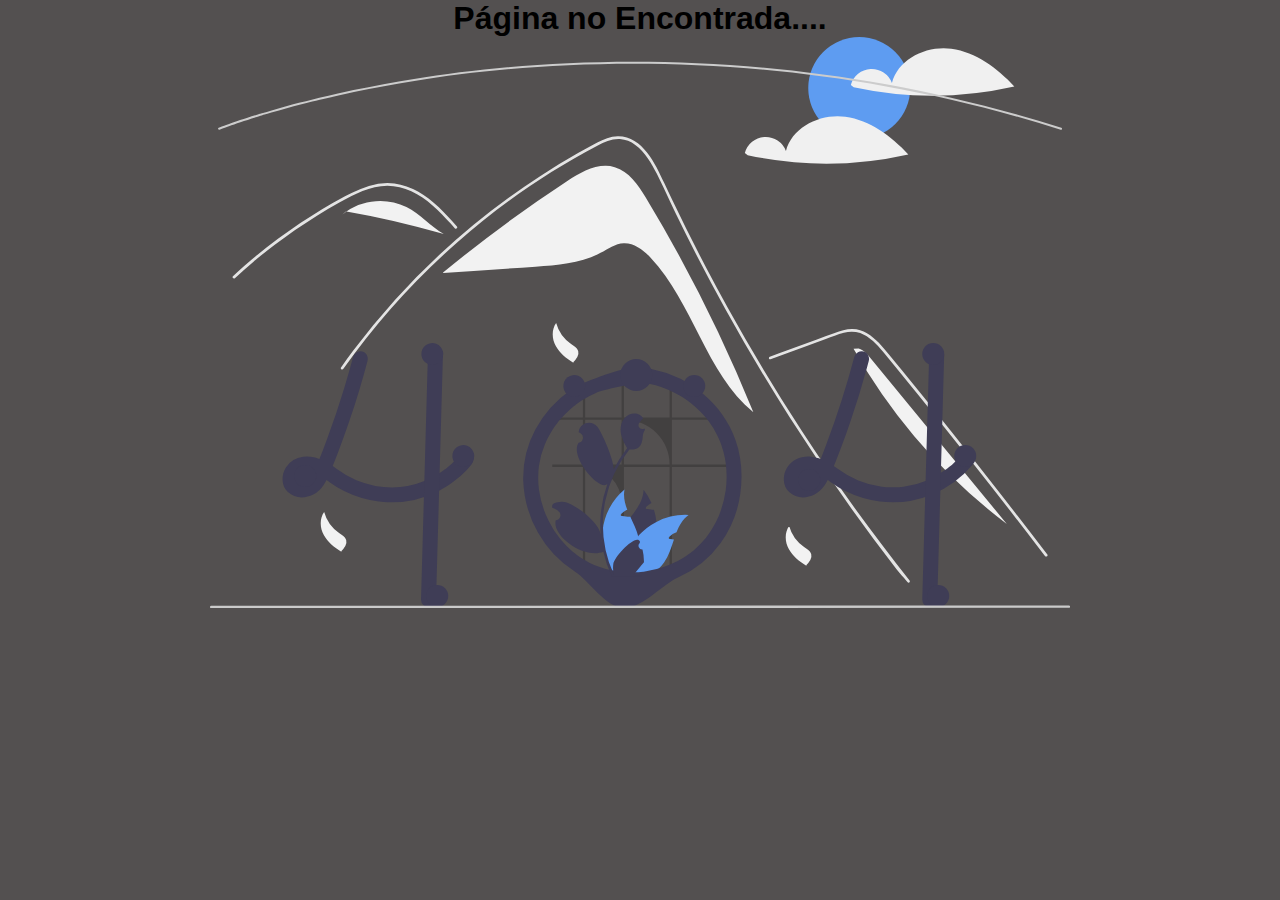
<file: templates/error404.html>
<!DOCTYPE html>
<html lang="es" oncontextmenu="return false" onselect="return false">
<head>
    <meta charset="UTF-8">
    <meta http-equiv="X-UA-Compatible" content="IE=edge">
    <meta name="viewport" content="width=device-width, initial-scale=1.0">
    <link rel="stylesheet" href="../static/css/index.css">
    <title>Pagina No Encontrada</title>
</head>
<body class="err">
    <h1>Página no Encontrada....</h1>
    <h2><svg xmlns="http://www.w3.org/2000/svg" data-name="Layer 1" width="860.13137" height="571.14799" viewBox="0 0 860.13137 571.14799" xmlns:xlink="http://www.w3.org/1999/xlink"><path d="M605.66974,324.95306c-7.66934-12.68446-16.7572-26.22768-30.98954-30.36953-16.482-4.7965-33.4132,4.73193-47.77473,14.13453a1392.15692,1392.15692,0,0,0-123.89338,91.28311l.04331.49238q46.22556-3.1878,92.451-6.37554c22.26532-1.53546,45.29557-3.2827,64.97195-13.8156,7.46652-3.99683,14.74475-9.33579,23.20555-9.70782,10.51175-.46217,19.67733,6.87923,26.8802,14.54931,42.60731,45.371,54.937,114.75409,102.73817,154.61591A1516.99453,1516.99453,0,0,0,605.66974,324.95306Z" transform="translate(-169.93432 -164.42601)" fill="#f2f2f2"/><path d="M867.57068,709.78146c-4.71167-5.94958-6.6369-7.343-11.28457-13.34761q-56.7644-73.41638-106.70791-151.79237-33.92354-53.23-64.48275-108.50439-14.54864-26.2781-28.29961-52.96872-10.67044-20.6952-20.8646-41.63793c-1.94358-3.98782-3.8321-7.99393-5.71122-12.00922-4.42788-9.44232-8.77341-18.93047-13.43943-28.24449-5.31686-10.61572-11.789-21.74485-21.55259-28.877a29.40493,29.40493,0,0,0-15.31855-5.89458c-7.948-.51336-15.28184,2.76855-22.17568,6.35295-50.43859,26.301-97.65922,59.27589-140.3696,96.79771A730.77816,730.77816,0,0,0,303.32241,496.24719c-1.008,1.43927-3.39164.06417-2.37419-1.38422q6.00933-8.49818,12.25681-16.81288A734.817,734.817,0,0,1,500.80465,303.06436q18.24824-11.82581,37.18269-22.54245c6.36206-3.60275,12.75188-7.15967,19.25136-10.49653,6.37146-3.27274,13.13683-6.21547,20.41563-6.32547,24.7701-.385,37.59539,27.66695,46.40506,46.54248q4.15283,8.9106,8.40636,17.76626,16.0748,33.62106,33.38729,66.628,10.68453,20.379,21.83683,40.51955,34.7071,62.71816,73.77854,122.897c34.5059,53.1429,68.73651,100.08874,108.04585,149.78472C870.59617,709.21309,868.662,711.17491,867.57068,709.78146Z" transform="translate(-169.93432 -164.42601)" fill="#e4e4e4"/><path d="M414.91613,355.804c-1.43911-1.60428-2.86927-3.20856-4.31777-4.81284-11.42244-12.63259-23.6788-25.11847-39.3644-32.36067a57.11025,57.11025,0,0,0-23.92679-5.54622c-8.56213.02753-16.93178,2.27348-24.84306,5.41792-3.74034,1.49427-7.39831,3.1902-11.00078,4.99614-4.11634,2.07182-8.15927,4.28118-12.1834,6.50883q-11.33112,6.27044-22.36816,13.09089-21.9606,13.57221-42.54566,29.21623-10.67111,8.11311-20.90174,16.75788-9.51557,8.03054-18.64618,16.492c-1.30169,1.20091-3.24527-.74255-1.94358-1.94347,1.60428-1.49428,3.22691-2.97938,4.84955-4.44613q6.87547-6.21546,13.9712-12.19257,12.93921-10.91827,26.54851-20.99312,21.16293-15.67614,43.78288-29.22541,11.30361-6.76545,22.91829-12.96259c2.33794-1.24675,4.70318-2.466,7.09572-3.6211a113.11578,113.11578,0,0,1,16.86777-6.86632,60.0063,60.0063,0,0,1,25.476-2.50265,66.32706,66.32706,0,0,1,23.50512,8.1314c15.40091,8.60812,27.34573,21.919,38.97,34.90915C418.03337,355.17141,416.09875,357.12405,414.91613,355.804Z" transform="translate(-169.93432 -164.42601)" fill="#e4e4e4"/><path d="M730.47659,486.71092l36.90462-13.498,18.32327-6.70183c5.96758-2.18267,11.92082-4.66747,18.08988-6.23036a28.53871,28.53871,0,0,1,16.37356.20862,37.73753,37.73753,0,0,1,12.771,7.91666,103.63965,103.63965,0,0,1,10.47487,11.18643c3.98932,4.79426,7.91971,9.63877,11.86772,14.46706q24.44136,29.89094,48.56307,60.04134,24.12117,30.14991,47.91981,60.556,23.85681,30.48041,47.38548,61.21573,2.88229,3.76518,5.75966,7.53415c1.0598,1.38809,3.44949.01962,2.37472-1.38808Q983.582,650.9742,959.54931,620.184q-24.09177-30.86383-48.51647-61.46586-24.42421-30.60141-49.17853-60.93743-6.16706-7.55761-12.35445-15.09858c-3.47953-4.24073-6.91983-8.52718-10.73628-12.47427-7.00539-7.24516-15.75772-13.64794-26.23437-13.82166-6.15972-.10214-12.121,1.85248-17.844,3.92287-6.16968,2.232-12.32455,4.50571-18.48633,6.75941l-37.16269,13.59243-9.29067,3.3981c-1.64875.603-.93651,3.2619.73111,2.652Z" transform="translate(-169.93432 -164.42601)" fill="#e4e4e4"/><path d="M366.37741,334.52609c-18.75411-9.63866-42.77137-7.75087-60.00508,4.29119a855.84708,855.84708,0,0,1,97.37056,22.72581C390.4603,353.75916,380.07013,341.5635,366.37741,334.52609Z" transform="translate(-169.93432 -164.42601)" fill="#f2f2f2"/><path d="M306.18775,338.7841l-3.61042,2.93462c1.22123-1.02713,2.4908-1.99013,3.795-2.90144C306.31073,338.80665,306.24935,338.79473,306.18775,338.7841Z" transform="translate(-169.93432 -164.42601)" fill="#f2f2f2"/><path d="M831.54929,486.84576c-3.6328-4.42207-7.56046-9.05222-12.99421-10.84836l-5.07308.20008A575.436,575.436,0,0,0,966.74929,651.418Q899.14929,569.13192,831.54929,486.84576Z" transform="translate(-169.93432 -164.42601)" fill="#f2f2f2"/><path d="M516.08388,450.36652A37.4811,37.4811,0,0,0,531.015,471.32518c2.82017,1.92011,6.15681,3.76209,7.12158,7.03463a8.37858,8.37858,0,0,1-.87362,6.1499,24.88351,24.88351,0,0,1-3.86126,5.04137l-.13667.512c-6.99843-4.14731-13.65641-9.3934-17.52227-16.55115s-4.40553-16.53895.34116-23.14544" transform="translate(-169.93432 -164.42601)" fill="#f2f2f2"/><path d="M749.08388,653.36652A37.4811,37.4811,0,0,0,764.015,674.32518c2.82017,1.92011,6.15681,3.76209,7.12158,7.03463a8.37858,8.37858,0,0,1-.87362,6.1499,24.88351,24.88351,0,0,1-3.86126,5.04137l-.13667.512c-6.99843-4.14731-13.65641-9.3934-17.52227-16.55115s-4.40553-16.53895.34116-23.14544" transform="translate(-169.93432 -164.42601)" fill="#f2f2f2"/><path d="M284.08388,639.36652A37.4811,37.4811,0,0,0,299.015,660.32518c2.82017,1.92011,6.15681,3.76209,7.12158,7.03463a8.37858,8.37858,0,0,1-.87362,6.1499,24.88351,24.88351,0,0,1-3.86126,5.04137l-.13667.512c-6.99843-4.14731-13.65641-9.3934-17.52227-16.55115s-4.40553-16.53895.34116-23.14544" transform="translate(-169.93432 -164.42601)" fill="#f2f2f2"/><circle cx="649.24878" cy="51" r="51" fill="#5e9cf1"/><path d="M911.21851,176.29639c-24.7168-3.34094-52.93512,10.01868-59.34131,34.12353a21.59653,21.59653,0,0,0-41.09351,2.10871l2.82972,2.02667a372.27461,372.27461,0,0,0,160.65881-.72638C957.07935,195.76,935.93537,179.63727,911.21851,176.29639Z" transform="translate(-169.93432 -164.42601)" fill="#f0f0f0"/><path d="M805.21851,244.29639c-24.7168-3.34094-52.93512,10.01868-59.34131,34.12353a21.59653,21.59653,0,0,0-41.09351,2.10871l2.82972,2.02667a372.27461,372.27461,0,0,0,160.65881-.72638C851.07935,263.76,829.93537,247.63727,805.21851,244.29639Z" transform="translate(-169.93432 -164.42601)" fill="#f0f0f0"/><path d="M1020.94552,257.15423a.98189.98189,0,0,1-.30176-.04688C756.237,173.48919,523.19942,184.42376,374.26388,208.32122c-20.26856,3.251-40.59131,7.00586-60.40381,11.16113-5.05811,1.05957-10.30567,2.19532-15.59668,3.37793-6.31885,1.40723-12.55371,2.85645-18.53223,4.30567q-3.873.917-7.59472,1.84863c-3.75831.92773-7.57178,1.89453-11.65967,2.957-4.56787,1.17774-9.209,2.41309-13.79737,3.67188a.44239.44239,0,0,1-.05127.01465l.00049.001c-5.18261,1.415-10.33789,2.8711-15.32324,4.3252-2.69824.77929-5.30371,1.54785-7.79932,2.30664-.2788.07715-.52587.15136-.77636.22754l-.53614.16308c-.31054.09473-.61718.1875-.92382.27539l-.01953.00586.00048.001-.81152.252c-.96777.293-1.91211.5791-2.84082.86426-24.54492,7.56641-38.03809,12.94922-38.17139,13.00195a1,1,0,1,1-.74414-1.85644c.13428-.05274,13.69336-5.46289,38.32764-13.05762.93213-.28613,1.87891-.57226,2.84961-.86621l.7539-.23438c.02588-.00976.05176-.01757.07813-.02539.30518-.08691.60986-.17968.91943-.27343l.53711-.16309c.26758-.08105.53125-.16113.80127-.23535,2.47852-.75391,5.09278-1.52441,7.79785-2.30664,4.98731-1.45508,10.14746-2.91113,15.334-4.32813.01611-.00586.03271-.00976.04883-.01464v-.001c4.60449-1.2627,9.26269-2.50293,13.84521-3.68457,4.09424-1.06348,7.915-2.03223,11.67969-2.96192q3.73755-.93017,7.60937-1.85253c5.98536-1.45118,12.23291-2.90235,18.563-4.3125,5.29932-1.1836,10.55567-2.32227,15.62207-3.38282,19.84326-4.16211,40.19776-7.92285,60.49707-11.17871C523.09591,182.415,756.46749,171.46282,1021.2463,255.2011a.99974.99974,0,0,1-.30078,1.95313Z" transform="translate(-169.93432 -164.42601)" fill="#ccc"/><path d="M432.92309,584.266a6.72948,6.72948,0,0,0-1.7-2.67,6.42983,6.42983,0,0,0-.92-.71c-2.61-1.74-6.51-2.13-8.99,0a5.81012,5.81012,0,0,0-.69.71q-1.11,1.365-2.28,2.67c-1.28,1.46-2.59,2.87-3.96,4.24-.39.38-.78.77-1.18,1.15-.23.23-.46.45-.69.67-.88.84-1.78,1.65-2.69,2.45-.48.43-.96.85-1.45,1.26-.73.61-1.46,1.22-2.2,1.81-.07.05-.14.1-.21.16-.02.01-.03.03-.05.04-.01,0-.02,0-.03.02a.17861.17861,0,0,0-.07.05c-.22.15-.37.25-.48.34.04-.01995.08-.05.12-.07-.18.14-.37.28-.55.42-1.75,1.29-3.54,2.53-5.37,3.69a99.21022,99.21022,0,0,1-14.22,7.55c-.33.13-.67.27-1.01.4a85.96993,85.96993,0,0,1-40.85,6.02q-2.13008-.165-4.26-.45c-1.64-.24-3.27-.53-4.89-.86a97.93186,97.93186,0,0,1-18.02-5.44,118.65185,118.65185,0,0,1-20.66-12.12c-1-.71-2.01-1.42-3.02-2.11,1.15-2.82,2.28-5.64,3.38-8.48.55-1.37,1.08-2.74,1.6-4.12,4.09-10.63,7.93-21.36,11.61-32.13q5.58-16.365,10.53-32.92.51-1.68.99-3.36,2.595-8.745,4.98-17.53c.15-.56994.31-1.12994.45-1.7q.68994-2.52,1.35-5.04c1-3.79-1.26-8.32-5.24-9.23a7.63441,7.63441,0,0,0-9.22,5.24c-.43,1.62-.86,3.23-1.3,4.85q-3.165,11.74494-6.66,23.41-.51,1.68-1.02,3.36-7.71,25.41-16.93,50.31-1.11,3.015-2.25,6.01c-.37.98-.74,1.96-1.12,2.94-.73,1.93-1.48,3.86-2.23,5.79-.43006,1.13-.87006,2.26-1.31,3.38-.29.71-.57,1.42-.85,2.12a41.80941,41.80941,0,0,0-8.81-2.12l-.48-.06a27.397,27.397,0,0,0-7.01.06,23.91419,23.91419,0,0,0-17.24,10.66c-4.77,7.51-4.71,18.25,1.98,24.63,6.89,6.57,17.32,6.52,25.43,2.41a28.35124,28.35124,0,0,0,10.52-9.86,50.56939,50.56939,0,0,0,2.74-4.65c.21.14.42.28.63.43.8.56,1.6,1.13,2.39,1.69a111.73777,111.73777,0,0,0,14.51,8.91,108.35887,108.35887,0,0,0,34.62,10.47c.27.03.53.07.8.1,1.33.17,2.67.3,4.01.41a103.78229,103.78229,0,0,0,55.58-11.36q2.175-1.125,4.31-2.36,3.315-1.92,6.48-4.08c1.15-.78,2.27-1.57,3.38-2.4a101.04244,101.04244,0,0,0,13.51-11.95q2.35491-2.475,4.51-5.11005a8.0612,8.0612,0,0,0,2.2-5.3A7.5644,7.5644,0,0,0,432.92309,584.266Zm-165.59,23.82c.21-.15.42-.31.62-.47C267.89312,607.766,267.60308,607.936,267.33312,608.086Zm3.21-3.23c-.23.26-.44.52-.67.78a23.36609,23.36609,0,0,1-2.25,2.2c-.11.1-.23.2-.35.29a.00976.00976,0,0,0-.01.01,3.80417,3.80417,0,0,0-.42005.22q-.645.39-1.31994.72a17.00459,17.00459,0,0,1-2.71.75,16.79925,16.79925,0,0,1-2.13.02h-.02a14.82252,14.82252,0,0,1-1.45-.4c-.24-.12-.47-.25994-.7-.4-.09-.08-.17005-.16-.22-.21a2.44015,2.44015,0,0,1-.26995-.29.0098.0098,0,0,0-.01-.01c-.11005-.2-.23005-.4-.34-.6a.031.031,0,0,1-.01-.02c-.08-.25-.15-.51-.21-.77a12.51066,12.51066,0,0,1,.01-1.37,13.4675,13.4675,0,0,1,.54-1.88,11.06776,11.06776,0,0,1,.69-1.26c.02-.04.12-.2.23-.38.01-.01.01-.01.01-.02.15-.17.3-.35.46-.51.27-.3.56-.56.85-.83a18.02212,18.02212,0,0,1,1.75-1.01,19.48061,19.48061,0,0,1,2.93-.79,24.98945,24.98945,0,0,1,4.41.04,30.30134,30.30134,0,0,1,4.1,1.01,36.94452,36.94452,0,0,1-2.77,4.54C270.6231,604.746,270.58312,604.806,270.54308,604.856Zm-11.12-3.29a2.18029,2.18029,0,0,1-.31.38995A1.40868,1.40868,0,0,1,259.42309,601.566Z" transform="translate(-169.93432 -164.42601)" fill="#3f3d56"/><path d="M402.86309,482.136q-.13494,4.71-.27,9.42-.285,10.455-.59,20.92-.315,11.775-.66,23.54-.165,6.07507-.34,12.15-.465,16.365-.92,32.72c-.03,1.13-.07,2.25-.1,3.38q-.225,8.11506-.45,16.23-.255,8.805-.5,17.61-.18,6.59994-.37,13.21-1.34994,47.895-2.7,95.79a7.64844,7.64844,0,0,1-7.5,7.5,7.56114,7.56114,0,0,1-7.5-7.5q.75-26.94,1.52-53.88.675-24.36,1.37-48.72.225-8.025.45-16.06.345-12.09.68-24.18c.03-1.13.07-2.25.1-3.38.02-.99.05-1.97.08-2.96q.66-23.475,1.32-46.96.27-9.24.52-18.49.3-10.545.6-21.08c.09-3.09.17005-6.17.26-9.26a7.64844,7.64844,0,0,1,7.5-7.5A7.56116,7.56116,0,0,1,402.86309,482.136Z" transform="translate(-169.93432 -164.42601)" fill="#3f3d56"/><path d="M814.29118,484.2172a893.23753,893.23753,0,0,1-28.16112,87.94127c-3.007,7.94641-6.08319,15.877-9.3715,23.71185l.75606-1.7916a54.58274,54.58274,0,0,1-5.58953,10.61184q-.22935.32119-.46685.63642,1.16559-1.49043.4428-.589c-.25405.30065-.5049.60219-.7676.89546a23.66436,23.66436,0,0,1-2.2489,2.20318q-.30139.25767-.61188.5043l.93783-.729c-.10884.25668-.87275.59747-1.11067.74287a18.25362,18.25362,0,0,1-2.40479,1.21853l1.7916-.75606a19.0859,19.0859,0,0,1-4.23122,1.16069l1.9938-.26791a17.02055,17.02055,0,0,1-4.29785.046l1.99379.2679a14.0022,14.0022,0,0,1-3.40493-.917l1.79159.75606a12.01175,12.01175,0,0,1-1.67882-.89614c-.27135-.17688-1.10526-.80852-.01487.02461,1.13336.86595.14562.07434-.08763-.15584-.19427-.19171-.36962-.4-.55974-.595-.88208-.90454.99637,1.55662.39689.49858a18.18179,18.18179,0,0,1-.87827-1.63672l.75606,1.7916a11.92493,11.92493,0,0,1-.728-2.65143l.26791,1.9938a13.65147,13.65147,0,0,1-.00316-3.40491l-.2679,1.9938a15.96371,15.96371,0,0,1,.99486-3.68011l-.75606,1.7916a16.72914,16.72914,0,0,1,1.17794-2.29848,6.72934,6.72934,0,0,1,.72851-1.0714c.04915.01594-1.26865,1.51278-.56937.757.1829-.19767.354-.40592.539-.602.29617-.31382.61354-.60082.92561-.89791,1.04458-.99442-1.46188.966-.25652.17907a19.0489,19.0489,0,0,1,2.74925-1.49923l-1.79159.75606a20.31136,20.31136,0,0,1,4.99523-1.33984l-1.9938.2679a25.62828,25.62828,0,0,1,6.46062.07647l-1.9938-.2679a33.21056,33.21056,0,0,1,7.89178,2.2199l-1.7916-.75606c5.38965,2.31383,10.16308,5.74926,14.928,9.118a111.94962,111.94962,0,0,0,14.50615,8.9065,108.38849,108.38849,0,0,0,34.62226,10.47371,103.93268,103.93268,0,0,0,92.58557-36.75192,8.07773,8.07773,0,0,0,2.1967-5.3033,7.63232,7.63232,0,0,0-2.1967-5.3033c-2.75154-2.52586-7.94926-3.239-10.6066,0a95.63575,95.63575,0,0,1-8.10664,8.72692q-2.01736,1.914-4.14232,3.70983-1.21364,1.02588-2.46086,2.01121c-.3934.31081-1.61863,1.13807.26309-.19744-.43135.30614-.845.64036-1.27058.95478a99.26881,99.26881,0,0,1-20.33215,11.56478l1.79159-.75606a96.8364,96.8364,0,0,1-24.17119,6.62249l1.99379-.2679a97.64308,97.64308,0,0,1-25.75362-.03807l1.99379.2679a99.79982,99.79982,0,0,1-24.857-6.77027l1.7916.75607a116.02515,116.02515,0,0,1-21.7364-12.59112,86.87725,86.87725,0,0,0-11.113-6.99417,42.8238,42.8238,0,0,0-14.43784-4.38851c-9.43884-1.11076-19.0571,2.56562-24.24624,10.72035-4.77557,7.50482-4.71394,18.24362,1.97369,24.62519,6.8877,6.5725,17.31846,6.51693,25.43556,2.40567,7.81741-3.95946,12.51288-12.18539,15.815-19.94186,7.43109-17.45514,14.01023-35.31364,20.1399-53.263q9.09651-26.63712,16.49855-53.81332.91661-3.36581,1.80683-6.73869c1.001-3.78869-1.26094-8.32-5.23829-9.22589a7.63317,7.63317,0,0,0-9.22589,5.23829Z" transform="translate(-169.93432 -164.42601)" fill="#3f3d56"/><path d="M889.12382,482.13557l-2.69954,95.79311-2.68548,95.29418-1.5185,53.88362a7.56465,7.56465,0,0,0,7.5,7.5,7.64923,7.64923,0,0,0,7.5-7.5l2.69955-95.79311,2.68548-95.29418,1.51849-53.88362a7.56465,7.56465,0,0,0-7.5-7.5,7.64923,7.64923,0,0,0-7.5,7.5Z" transform="translate(-169.93432 -164.42601)" fill="#3f3d56"/><path d="M629.52566,700.36106h2.32885V594.31942h54.32863v-2.32291H631.85451V547.25214H673.8102q-.92256-1.17339-1.89893-2.31694H631.85451V515.38231c-.7703-.32846-1.54659-.64493-2.32885-.9435V544.9352h-45.652V507.07c-.78227.03583-1.55258.08959-2.3289.15527v37.71h-36.4201V516.68409c-.78227.34636-1.55258.71061-2.31694,1.0928V544.9352h-30.6158v2.31694h30.6158v44.74437h-30.6158v2.32291h30.6158V700.36106h2.31694V594.31942a36.41283,36.41283,0,0,1,36.4201,36.42007v69.62157h2.3289V594.31942h45.652Zm-84.401-108.36455V547.25214h36.4201v44.74437Zm38.749,0V547.25214h.91362a44.74135,44.74135,0,0,1,44.73842,44.74437Z" transform="translate(-169.93432 -164.42601)" opacity="0.2"/><path d="M615.30309,668.566a63.05854,63.05854,0,0,1-20.05,33.7c-.74.64-1.48,1.26-2.25,1.87q-2.805.25506-5.57.52c-1.53.14-3.04.29-4.54.43l-.27.03-.19-1.64-.76-6.64a37.623,37.623,0,0,1-3.3-32.44c2.64-7.12,7.42-13.41,12.12-19.65,6.49-8.62,12.8-17.14,13.03-27.65a60.54415,60.54415,0,0,1,7.9,13.33,16.432,16.432,0,0,0-5.12,3.76995c-.41.45-.82,1.08-.54,1.62006.24.46.84.57,1.36.62994,1.25.13,2.51.26,3.76.39,1,.11,2,.21,3,.32a63.99025,63.99025,0,0,1,2.45,12.18A61.18851,61.18851,0,0,1,615.30309,668.566Z" transform="translate(-169.93432 -164.42601)" fill="#3f3d56"/><path d="M648.50311,642.356c-5.9,4.29-9.35,10.46-12.03,17.26a16.62776,16.62776,0,0,0-7.17,4.58c-.41.45-.82,1.08-.54,1.62006.24.46.84.57,1.36.62994,1.25.13,2.51.26,3.76.39-2.68,8.04-5.14,16.36-9.88,23.15a36.98942,36.98942,0,0,1-12.03,10.91,38.49166,38.49166,0,0,1-4.02,1.99q-7.62.585-14.95,1.25-2.805.25506-5.57.52c-1.53.14-3.04.29-4.54.43q-.015-.825,0-1.65a63.30382,63.30382,0,0,1,15.25-39.86c.45-.52.91-1.03,1.38-1.54a61.7925,61.7925,0,0,1,16.81-12.7A62.65425,62.65425,0,0,1,648.50311,642.356Z" transform="translate(-169.93432 -164.42601)" fill="#5e9cf1"/><path d="M589.16308,699.526l-1.15,3.4-.58,1.73c-1.53.14-3.04.29-4.54.43l-.27.03c-1.66.17-3.31.34-4.96.51-.43-.5-.86-1.01-1.28-1.53a62.03045,62.03045,0,0,1,8.07-87.11c-1.32,6.91.22,13.53,2.75,20.1-.27.11-.53.22-.78.34a16.432,16.432,0,0,0-5.12,3.76995c-.41.45-.82,1.08-.54,1.62006.24.46.84.57,1.36.62994,1.25.13,2.51.26,3.76.39,1,.11,2,.21,3,.32q.705.075,1.41.15c.07.15.13.29.2.44,2.85,6.18,5.92,12.39,7.65,18.83a43.66591,43.66591,0,0,1,1.02,4.91A37.604,37.604,0,0,1,589.16308,699.526Z" transform="translate(-169.93432 -164.42601)" fill="#5e9cf1"/><path d="M689.82123,554.48655c-8.60876-16.79219-21.94605-30.92088-37.63219-41.30357a114.2374,114.2374,0,0,0-52.5626-18.37992q-3.69043-.33535-7.399-.39281c-2.92141-.04371-46.866,12.63176-61.58712,22.98214a114.29462,114.29462,0,0,0-35.333,39.527,102.49972,102.49972,0,0,0-12.12557,51.6334,113.56387,113.56387,0,0,0,14.70268,51.47577,110.47507,110.47507,0,0,0,36.44425,38.74592C549.66655,708.561,565.07375,734.51,583.1831,735.426c18.24576.923,39.05418-23.55495,55.6951-30.98707a104.42533,104.42533,0,0,0,41.72554-34.005,110.24964,110.24964,0,0,0,19.599-48.94777c2.57368-18.08313,1.37415-36.73271-4.80123-54.01627a111.85969,111.85969,0,0,0-5.58024-12.9833c-1.77961-3.50519-6.996-4.7959-10.26142-2.69063a7.67979,7.67979,0,0,0-2.69064,10.26142q1.56766,3.08773,2.91536,6.27758l-.75606-1.7916a101.15088,101.15088,0,0,1,6.87641,25.53816l-.26791-1.99379a109.2286,109.2286,0,0,1-.06613,28.68252l.26791-1.9938a109.73379,109.73379,0,0,1-7.55462,27.67419l.75606-1.79159a104.212,104.212,0,0,1-6.67151,13.09835q-1.92308,3.18563-4.08062,6.22159c-.63172.8881-1.28287,1.761-1.939,2.63114-.85625,1.13555,1.16691-1.48321.28228-.36941-.15068.18972-.30049.3801-.45182.5693q-.68121.85165-1.3818,1.68765a93.61337,93.61337,0,0,1-10.17647,10.38359q-1.36615,1.19232-2.77786,2.33115c-.46871.37832-.932.77269-1.42079,1.12472.01861-.0134,1.57956-1.19945.65556-.511-.2905.21644-.57851.43619-.86961.65184q-2.90994,2.1558-5.97433,4.092a103.48509,103.48509,0,0,1-14.75565,7.7131l1.7916-.75606a109.21493,109.21493,0,0,1-27.59663,7.55154l1.9938-.26791a108.15361,108.15361,0,0,1-28.58907.0506l1.99379.2679a99.835,99.835,0,0,1-25.09531-6.78448l1.79159.75607a93.64314,93.64314,0,0,1-13.41605-6.99094q-3.17437-2-6.18358-4.24743c-.2862-.21359-.56992-.43038-.855-.64549-.9155-.69088.65765.50965.67021.51787a19.16864,19.16864,0,0,1-1.535-1.22469q-1.45353-1.18358-2.86136-2.4218a101.98931,101.98931,0,0,1-10.49319-10.70945q-1.21308-1.43379-2.37407-2.91054c-.33524-.4263-.9465-1.29026.40424.5289-.17775-.23939-.36206-.47414-.54159-.71223q-.64657-.85751-1.27568-1.72793-2.203-3.048-4.18787-6.24586a109.29037,109.29037,0,0,1-7.8054-15.10831l.75606,1.7916a106.58753,106.58753,0,0,1-7.34039-26.837l.26791,1.9938a97.86589,97.86589,0,0,1-.04843-25.63587l-.2679,1.9938A94.673,94.673,0,0,1,505.27587,570.55l-.75606,1.7916a101.55725,101.55725,0,0,1,7.19519-13.85624q2.0655-3.32328,4.37767-6.4847.52528-.71832,1.06244-1.42786c.324-.4279,1.215-1.49333-.30537.38842.14906-.18449.29252-.37428.43942-.56041q1.26882-1.60756,2.59959-3.1649A107.40164,107.40164,0,0,1,530.772,536.21508q1.47408-1.29171,2.99464-2.52906.6909-.56218,1.39108-1.11284c.18664-.14673.37574-.29073.56152-.43858-1.99743,1.58953-.555.43261-.10157.09288q3.13393-2.34833,6.43534-4.46134a103.64393,103.64393,0,0,1,15.38655-8.10791l-1.7916.75606c7.76008-3.25839,42.14086-10.9492,48.394-10.10973l-1.99379-.26791A106.22471,106.22471,0,0,1,628.768,517.419l-1.7916-.75606a110.31334,110.31334,0,0,1,12.6002,6.32922q3.04344,1.78405,5.96742,3.76252,1.38351.93658,2.73809,1.915.677.48917,1.34626.98885c.24789.185.49386.37253.74135.558,1.03924.779-1.43148-1.1281-.34209-.26655a110.84261,110.84261,0,0,1,10.36783,9.2532q2.401,2.445,4.63686,5.04515,1.14659,1.33419,2.24643,2.70757c.36436.45495,1.60506,2.101.08448.08457.37165.49285.74744.98239,1.11436,1.47884a97.97718,97.97718,0,0,1,8.39161,13.53807c1.79317,3.49775,6.98675,4.80186,10.26142,2.69064A7.67666,7.67666,0,0,0,689.82123,554.48655Z" transform="translate(-169.93432 -164.42601)" fill="#3f3d56"/><path d="M602.43116,676.88167a3.77983,3.77983,0,0,1-2.73939-6.55137c.09531-.37882.16368-.65085.259-1.02968q-.05115-.12366-.1029-.24717c-3.47987-8.29769-25.685,14.83336-26.645,22.63179a30.029,30.029,0,0,0,.52714,10.32752A120.39223,120.39223,0,0,1,562.77838,652.01a116.20247,116.20247,0,0,1,.72078-12.96332q.59712-5.293,1.65679-10.51055a121.78667,121.78667,0,0,1,24.1515-51.61646c6.87378.38364,12.898-.66348,13.47967-13.98532.10346-2.36972,1.86113-4.42156,2.24841-6.756-.65621.08607-1.32321.13985-1.97941.18285-.20444.0107-.41958.02149-.624.03228l-.07709.00346a3.745,3.745,0,0,1-3.07566-6.10115q.425-.52305.85054-1.04557c.43036-.53793.87143-1.06507,1.30171-1.60292a1.865,1.865,0,0,0,.13986-.16144c.49494-.61322.98971-1.21564,1.48465-1.82885a10.82911,10.82911,0,0,0-3.55014-3.43169c-4.95941-2.90463-11.80146-.89293-15.38389,3.59313-3.59313,4.486-4.27083,10.77947-3.023,16.3843a43.39764,43.39764,0,0,0,6.003,13.3828c-.269.34429-.54872.67779-.81765,1.02209a122.57366,122.57366,0,0,0-12.79359,20.2681c1.0163-7.93863-11.41159-36.60795-16.21776-42.68052-5.773-7.29409-17.61108-4.11077-18.62815,5.13562q-.01476.13428-.02884.26849,1.07082.60411,2.0964,1.28237a5.12707,5.12707,0,0,1-2.06713,9.33031l-.10452.01613c-9.55573,13.64367,21.07745,49.1547,28.74518,41.18139a125.11045,125.11045,0,0,0-6.73449,31.69282,118.66429,118.66429,0,0,0,.08607,19.15986l-.03231-.22593C558.90163,648.154,529.674,627.51374,521.139,629.233c-4.91675.99041-9.75952.76525-9.01293,5.72484q.01788.11874.03635.2375a34.4418,34.4418,0,0,1,3.862,1.86105q1.07082.60423,2.09639,1.28237a5.12712,5.12712,0,0,1-2.06712,9.33039l-.10464.01606c-.07528.01079-.13987.02157-.21507.03237-4.34967,14.96631,27.90735,39.12,47.5177,31.43461h.01081a125.07484,125.07484,0,0,0,8.402,24.52806H601.679c.10765-.3335.20443-.67779.3013-1.01129a34.102,34.102,0,0,1-8.30521-.49477c2.22693-2.73257,4.45377-5.48664,6.6807-8.21913a1.86122,1.86122,0,0,0,.13986-.16135c1.12956-1.39849,2.26992-2.78627,3.39948-4.18476l.00061-.00173a49.95232,49.95232,0,0,0-1.46367-12.72495Zm-34.37066-67.613.0158-.02133-.0158.04282Zm-6.64832,59.93237-.25822-.58084c.01079-.41957.01079-.83914,0-1.26942,0-.11845-.0215-.23672-.0215-.35508.09678.74228.18285,1.48464.29042,2.22692Z" transform="translate(-169.93432 -164.42601)" fill="#3f3d56"/><circle cx="95.24878" cy="439" r="11" fill="#3f3d56"/><circle cx="227.24878" cy="559" r="11" fill="#3f3d56"/><circle cx="728.24878" cy="559" r="11" fill="#3f3d56"/><circle cx="755.24878" cy="419" r="11" fill="#3f3d56"/><circle cx="723.24878" cy="317" r="11" fill="#3f3d56"/><path d="M434.1831,583.426a10.949,10.949,0,1,1-.21-2.16A10.9921,10.9921,0,0,1,434.1831,583.426Z" transform="translate(-169.93432 -164.42601)" fill="#3f3d56"/><circle cx="484.24878" cy="349" r="11" fill="#3f3d56"/><path d="M545.1831,513.426a10.949,10.949,0,1,1-.21-2.16A10.9921,10.9921,0,0,1,545.1831,513.426Z" transform="translate(-169.93432 -164.42601)" fill="#3f3d56"/><path d="M403.1831,481.426a10.949,10.949,0,1,1-.21-2.16A10.9921,10.9921,0,0,1,403.1831,481.426Z" transform="translate(-169.93432 -164.42601)" fill="#3f3d56"/><circle cx="599.24878" cy="443" r="11" fill="#3f3d56"/><circle cx="426.24878" cy="338" r="16" fill="#3f3d56"/><path d="M1028.875,735.26666l-857.75.30733a1.19068,1.19068,0,1,1,0-2.38136l857.75-.30734a1.19069,1.19069,0,0,1,0,2.38137Z" transform="translate(-169.93432 -164.42601)" fill="#cacaca"/></svg></h2>
    <script src="../static/js/main.load.js"></script>
</body>
</html>
</file>
<file: static/css/index.css>
/*Configuracion Universal y fuentes*/
@import url('https://fonts.googleapis.com/css2?family=Lato:ital,wght@0,100;0,300;0,400;0,700;0,900;1,100;1,300;1,400;1,700;1,900&display=swap');
@import url('https://fonts.googleapis.com/css?family=Montserrat|Montserrat+Alternates|Poppins&display=swap');

* {
    margin: 0;
    padding: 0;
    box-sizing: border-box;
    color: #000;
    font-family: 'Montserrat Alternates', sans-serif;
}

/* Efecto suave de scroll */

html {
    scroll-behavior: smooth;
}

/*Variabbles*/

:root {
    --var1: rgb(255, 2356, 0);
    --Open: sans-serif;
    --azul-logo: rgb(28, 89, 146);
    --blanco: #ffff;
}

/* Pesonalizacion de la barra de escroll */
body::-webkit-scrollbar {
    background-color: #797979;
    width: 10px;
}

body::-webkit-scrollbar-thumb {
    background-color: var(--azul-logo);
    border-radius: 20px;
    border: 1px solid #f1f2f3;
}

/* header y menu de la pagina principal */
.header {
    width: 100%;
    height: 100px;
    position: fixed;
    top: 0;
    left: 0;
    z-index: 2;
    background-color: #333;
}

.containert {
    width: 90%;
    max-width: 1200px;
    margin: auto;
}

.containert .btn-menu,
.logo {
    float: left;
    line-height: 100px;
}

.containert .btn-menu label {
    color: #fff;
    font-size: 25px;
    cursor: pointer;
}

.logo h1 {
    color: #fff;
    font-weight: 400;
    font-size: 22px;
    margin-left: 10px;
}

.containert .menu {
    float: right;
    line-height: 100px;
}

.containert .menu a {
    display: inline-block;
    padding: 15px;
    line-height: normal;
    text-decoration: none;
    color: #fff;
    transition: all 0.3s ease;
    border-bottom: 2px solid transparent;
    font-size: 15px;
    margin-right: 5px;
}

.containert .menu a:hover {
    border-bottom: 2px solid #c7c7c7;
    padding-bottom: 5px;
}

/*Menù lateral*/
#btn-menu {
    display: none;
    z-index: 3;
}

.container-menu {
    position: absolute;
    background: rgba(0, 0, 0, 0.5);
    width: 100%;
    height: 100vh;
    top: 0;
    left: 0;
    transition: all 500ms ease;
    opacity: 0;
    visibility: hidden;
    z-index: 3;
}

#btn-menu:checked~.container-menu {
    opacity: 1;
    visibility: visible;
}

.cont-menu {
    width: 100%;
    max-width: 250px;
    background: #1c1c1c;
    height: 100vh;
    position: relative;

    transition: all 500ms ease;
    transform: translateX(-100%);
}

#btn-menu:checked~.container-menu .cont-menu {
    transform: translateX(0%);
}

.cont-menu nav {
    transform: translateY(15%); /* movimient menu lateral */
}

.cont-menu nav a {
    display: block;
    text-decoration: none;
    padding: 20px;
    color: #c7c7c7;
    border-left: 5px solid transparent;
    transition: all 400ms ease;
}

.cont-menu nav a:hover {
    border-left: 5px solid #c7c7c7;
    background: #1f1f1f;
}

.cont-menu label {
    position: absolute;
    right: 5px;
    top: 10px;
    color: #fff;
    cursor: pointer;
    font-size: 18px;
}

#btn-menu {
    display: none;
}

.container-menu {
    position: fixed;
    background: rgba(0, 0, 0, 0.5);
    width: 100%;
    height: 100vh;
    top: 0;
    left: 0;
    transition: all 500ms ease;
    opacity: 0;
    visibility: hidden;
}

#btn-menu:checked~.container-menu {
    opacity: 1;
    visibility: visible;
}

.cont-menu {
    width: 100%;
    max-width: 250px;
    background: #1c1c1c;
    height: 100vh;
    position: relative;
    transition: all 500ms ease;
    transform: translateX(-100%);
}

#btn-menu:checked~.container-menu .cont-menu {
    transform: translateX(0%);
}

.cont-menu nav {
    transform: translateY(15%);
}

.cont-menu nav a {
    display: block;
    text-decoration: none;
    padding: 20px;
    color: #c7c7c7;
    border-left: 5px solid transparent;
    transition: all 400ms ease;
}

.cont-menu nav a:hover {
    border-left: 5px solid #c7c7c7;
    background: #1f1f1f;
}

.cont-menu label {
    position: absolute;
    right: 5px;
    top: 10px;
    color: #fff;
    cursor: pointer;
    font-size: 18px;
}

.th {
    color: #fff;
    text-align: center;
    padding: 10px;
}

/*Heder-inicio*/

.div-header {
    width: 100%;
    height: 100vh;
    background-color: rgba(0, 0, 0, 0.726);
}

.h {
    background-image: url(../img/fondo-header.jpg);
    background-attachment: fixed;
    height: 100%;
    width: 100%;
    background-repeat: no-repeat;
    background-size: cover;
}

.titulo1 {
    display: flex;
    justify-content: center;
    align-items: center;
    text-align: center;
    padding: 250px;
    color: #fff;
    font-family: sans-serif;
    font-size: 50px;
    /* width: 100%; */
}

.titulo2 {
    display: none;
    justify-content: center;
    align-items: center;
    text-align: center;
    padding-top: 250px;
    color: #fff;
    font-family: sans-serif;
    /* width: 100%; */
}


.h2 {
    padding-top: 100px;
    padding-bottom: 100px;
    text-align: center;
    font-family: 'Segoe UI', Tahoma, Geneva, Verdana, sans-serif;
    font-size: 30px;
}

/*Footer*/

footer {
    width: 100%;
    background-color: rgb(14, 13, 13);
    color: #fff;
    padding: 40px;
}

.footer {
    display: flex;
    color: #fff;
    font-family: 'Segoe UI', Tahoma, Geneva, Verdana, sans-serif;
}

footer ul {
    list-style: none;
    padding-right: 50px;
}

footer .ul2 {
    padding-right: 10px;
}

footer ul li {
    margin: 10px;
}

footer ul a {
    color: #fff;
    text-decoration: none;
}

.logs img {
    width: 150px;
}

.logs {
    display: flex;
    margin-left: 250px;
}

.cent {
    margin: 20px;
}

.cent img {
    border-radius: 50%;
}

.group {
    margin: 20px;
}

.group img {
    border-radius: 50px;
}

.textfooter {
    color: #7e7e7e;
    text-align: center;
    margin-top: 50px;
    font-family: 'Segoe UI', Tahoma, Geneva, Verdana, sans-serif;
}

.textfooter1 {
    color: #7e7e7e;
    text-align: center;
    font-family: 'Segoe UI', Tahoma, Geneva, Verdana, sans-serif;
}

.textfooter a {
    color: #7e7e7e;
}

/*Div de contenido-inicio*/

.contenido-explicacion {
    padding: 50px;
    font-family: 'Segoe UI', Tahoma, Geneva, Verdana, sans-serif;
    font-size: 20px;
    text-align: justify;
    margin: auto;
    width: 900px;
}

.pasantia h2 {
    text-align: center;
    margin: 100px;
}

.pq h2 {
    text-align: center;
    margin: 100px;
}

.imgs {
    display: flex;
    justify-content: center;
    align-items: center;
    padding: 20px;
}

.imgin {
    width: 500px;
    margin: 50px;
}

.h-s h2 {
    text-align: center;
    margin: 100px;
}

.cont-h-s {
    text-align: justify;
    padding: 10px;
}


/* Modal */

.modal {
    width: 100vw;
    height: 100vh;
    z-index: 2;
    /* position: ; */
    position: fixed;
    font-family: 'Segoe UI', Tahoma, Geneva, Verdana, sans-serif;
    transition: all 7s ease;
    color: #000;
}

.div-container-modal {
    width: 400px;
    height: 200px;
    background-color: #fff;
    color: #000;
    display: flex;
    justify-content: center;
    align-items: center;
    flex-flow: column;
    margin: auto;
    padding: 20px;
    border-radius: 8px;
    text-align: center;
    margin-top: 200px;
}

.oculto {
    display: none;
}

.titulo-modal {
    display: flex;
}

.cerr {
    font-size: 30px;
    color: #fff;
    border: none;
    padding: 10px;
    background-color: red;
    cursor: pointer;
    margin: 15px;
}



/*estilos responsivos*/

@media (max-width:906px) {
    .titulo1 {
        display: none;
    }

    nav ul li ul {
        display: none;
        position: none;
        visibility: 0;
        opacity: 0;
    }

    .menu>nav>ul>li:hover>ul {
        display: none;
    }

    .titulo2 {
        display: flex;
    }

    .menu {
        position: absolute;
    }

    .menu nav .li1 {
        padding: 5px;
        text-align: center;
        width: 100%;
    }

    .card-text {
        padding-top: 0px;
    }

    .cards {
        display: flex;
        flex-wrap: wrap;
        font-family: 'Segoe UI', Tahoma, Geneva, Verdana, sans-serif;
        width: auto;
    }

    .h2 {
        padding-top: 200px;
    }

    .contenido-explicacion {
        font-size: 16px;
        margin: 0px;
        width: auto;
    }

    .imgin {
        width: 200px;
    }

    .contenido-explicacion .definiciones .pasantia h2 {
        margin: 0;
        text-align: center;
        color: #fff;
    }

    .footer {
        flex-wrap: wrap;
    }

    .cent {
        margin: 0;
    }

    .card-image img {
        width: 100px;
        height: auto;
        margin: 5px;
        border-radius: 8px;
    }


    .logs {
        padding: 20px;
        margin: auto;
        flex-wrap: wrap;
    }

    .logs img {
        width: 80px;
        margin: 5px;
    }

    .group {
        margin: 0;
    }

    .div-container-modal {
        width: 320px;
        padding: 0px;
        font-size: 16px;
    }

    .modal {
        width: 100vw;
        height: 100vh;
        padding: 50px;
    }

    .div-container-modal {
        width: auto;
        height: 200px;
        background-color: #fff;
    }
}


/* Error 404 */

.err {
    background-color: #535050;
    color: #fff;
}

.err h2 {
    text-align: center;
    font-family: 'Segoe UI', Tahoma, Geneva, Verdana, sans-serif;
}

.err h1 {
    text-align: center;
    font-family: 'Segoe UI', Tahoma, Geneva, Verdana, sans-serif;
}

.header-container {
    background-image: url(../img/encargados/p.jpg);
    background-position: center;
    background-repeat: no-repeat;
    background-size: cover;
    background-attachment: fixed;
    height: 100vh;
}

/* encargados */

.bacimg {
    background-color: #1a1818d5;
    height: 100vh;
}

.container__card {
    max-width: 1200px;
    margin: auto;
    margin-top: 100px;
    /* perspective: 10px; */
    display: flex;
    justify-content: center;
    flex-wrap: wrap;
}

.card__father {
    margin: 20px;
    perspective: 1000px;
}

.card__father:hover .card {
    transform: rotateY(180deg);
}


.card {
    width: 350px;
    height: 400px;
    position: relative;
    transform-style: preserve-3d;
    transition: all 600ms;
}

.card__front {
    background-size: cover;
    background-position: center;
}


.card__front,
.card__back {
    width: 100%;
    height: 100%;
    position: absolute;
    top: 0;
    left: 0;
    backface-visibility: hidden;
    transform-style: preserve-3d;
    border-radius: 20px;
}

.card__back {
    transform: rotateY(180deg);
    background: white;
}

.body__card_front {
    width: 100%;
    height: 100%;
    text-align: center;
    padding: 40px;
    display: flex;
    justify-content: center;
    align-items: center;
    color: #fff;
    transform: translateZ(60px);
}

.body__card_front h1 {
    color: #fff;
}

.bg {
    width: 100%;
    height: 100%;
    position: absolute;
    top: 0;
    left: 0;
    background: rgba(0, 0, 0, 0.4);
    border-radius: 20px;
}

.body__card_back {
    padding: 40px;
    text-align: center;
    transform: translateZ(60px);
}

.body__card_back p {
    margin-top: 30px;
    font-size: 18px;
}


.contenedort {
    display: flex;
    margin: 20px;
}

.titulo-area {
    width: 600px;
    margin: 100px auto 0 auto;
    text-align: center;
}

.hora {
    display: flex;
    justify-content: center;
    align-items: center;
    margin: 20px;
    padding: 20px;
}

.horario {
    margin: 100px;
}

.control {
    width: 40%;
}

.control p {
    margin: 5px;
}

.horario h1 {
    text-align: center;
    width: 450px;
}

.text-hora {
    display: flex;
    justify-content: center;
    align-items: center;
}

.pe {
    width: 500px;
    margin: auto;
    font-size: 20px;
    padding: 20px;
}

.cabecera {
    text-align: center;
    color: #000;
    width: 100%;
    height: 40px;
    padding: 10px;
    display: flex;
    justify-content: center;
    align-items: center;
    background-color: rgb(229, 232, 236);
    transition: all 2s ease;
}

.contp {
    border-right: solid 1px rgb(206, 209, 212);
}

.pp p {
    margin: 10px;
    font-size: 18px;
}

.p {
    margin: 40px;
}

.p img {
    width: 400px;
    height: 400px;
}

.p {
    width: 900px;
    margin: auto;
    /* font-size: 20px; */
    /* padding: 20px; */
    display: flex;
    justify-content: center;
    align-items: center;
}

.dado {
    padding: 30px;
    margin: 20px;
}

.pp p {
    border-bottom: solid 1px rgb(206, 209, 212);
}

.lista {
    display: flex;
    justify-content: center;
    align-items: center;
}

.lista ol {
    margin: 20px;
}

.lista-empresa h2 {
    text-align: center;
    margin: 40px;
}

.req {
    margin: 40px;
    text-align: center;
    font-size: 30px;
}

.requisitos {
    margin: auto;
    width: 700px;
    font-size: 25px;
}

.descrip {
    text-align: center;
}

.container-desa h1{
    margin-top: 200px;
    margin-bottom: 100px;
    text-align: center;
}

/* .pesca{
    display: flex;
    justify-content: center;
    align-items: center;
} */

.dat{
    width: 400px;
    margin: 20px;
    display: flex;
    justify-content: center;
    align-items: center;
    flex-flow: column;
    border-bottom: solid 0.1px #7e7e7e;
    border-bottom-left-radius: 8px;
    border-bottom-right-radius: 8px;
    padding: 20px;
}
.dat .name h2{
    text-align: center;
}
.dat .img img{
    width: 250px;
    height: 250px;
    margin: 50px;
    border-radius: 50%;
}

.cont-datt{
    display: flex;
    justify-content: center;
    align-items: center;
    flex-wrap: wrap;
}

.scrum{
    display: flex;
    justify-content: center;
    align-items: center;
}

.dddd{
    margin: 20px;
    font-size: 25px;
    text-align: center;
}

.socioh{
    text-align: center;
    margin: 30px;
}

.especial{
    margin-top: -100px;
}
</file>
